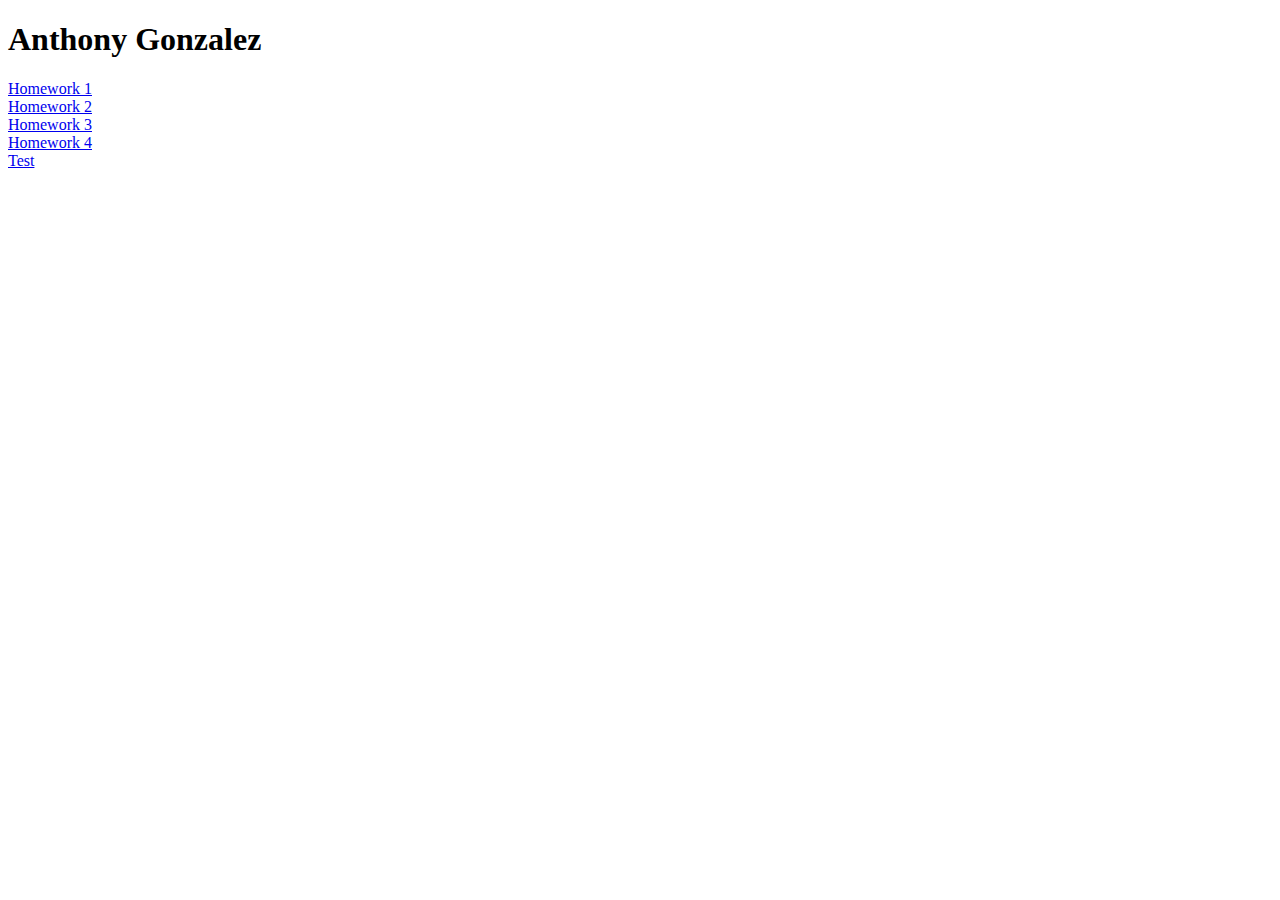
<file: cs431/index.html>
<!DOCTYPE html>
<html>
    <head>
        <title>Homepage</title>
    <head>
    <body>

    <h1>Anthony Gonzalez</h1>

    <a href = "Homework1/h1Output.php">Homework 1</a>
    <br>
    <a href = "Homework2/h2Queries.php">Homework 2</a>
    <br>
    <a href = "Homework3/home.php">Homework 3</a>
    <br>
    <a href = "Homework4/home.php">Homework 4</a>
    <br>
    <a href = "test/test.php">Test</a>

    </body>
</html>
</file>
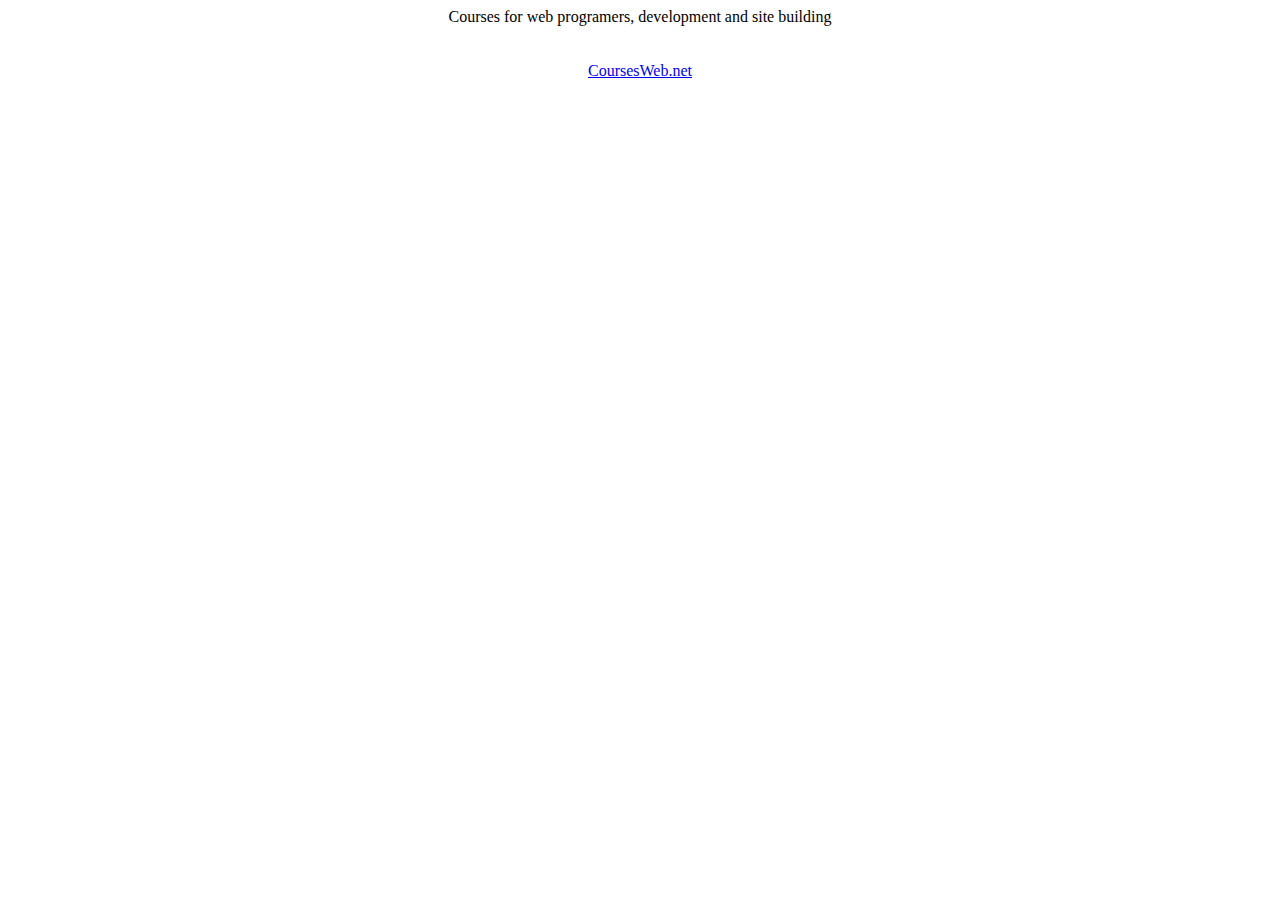
<file: cs431/site/chat/chatex/index.htm>
<!DOCTYPE html PUBLIC "-//W3C//DTD XHTML 1.0 Transitional//EN" "http://www.w3.org/TR/xhtml1/DTD/xhtml1-transitional.dtd">
<html lang="ro" xml:lang="ro" xmlns="http://www.w3.org/1999/xhtml">
<head>
<meta http-equiv="content-type" content="text/html; charset=utf-8" />
<title>Titlu index</title>
<meta name="description" content="descrierere pentru index" />
</head>
<body>
<center>
Courses for web programers, development and site building

<br/><br/><br/>
<a href="http://coursesweb.net" title="Web Progamming Courses">CoursesWeb.net</a>
</center>
</body>
</html>
</file>
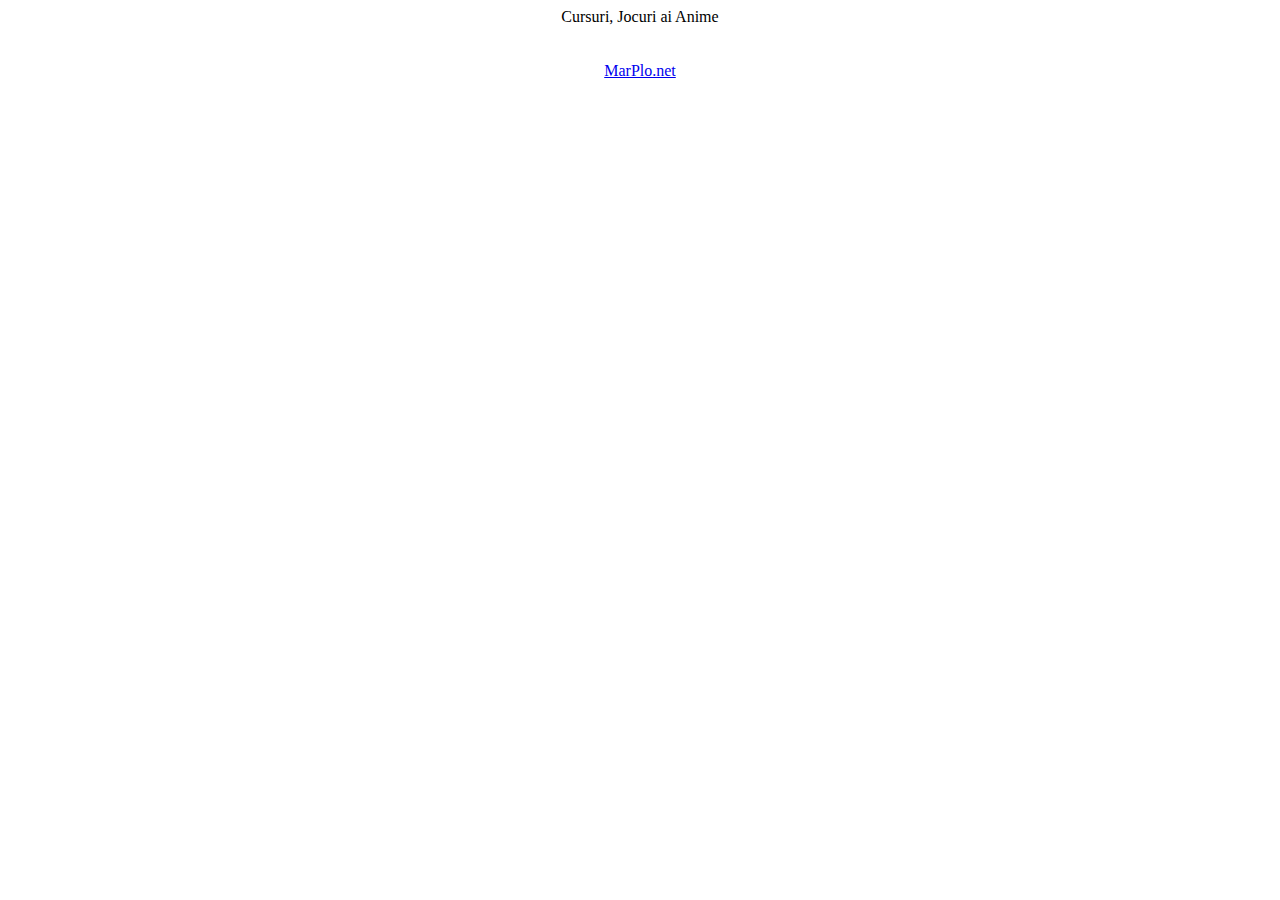
<file: cs431/site/chat/chattxt/index.htm>
<!DOCTYPE html PUBLIC "-//W3C//DTD XHTML 1.0 Transitional//EN" "http://www.w3.org/TR/xhtml1/DTD/xhtml1-transitional.dtd">
<html lang="ro" xml:lang="ro" xmlns="http://www.w3.org/1999/xhtml">
<head>
<meta http-equiv="content-type" content="text/html; charset=utf-8" />
<title>Titlu index</title>
<meta name="description" content="descrierere pentru index" />
</head>
<body>
<center>Cursuri, Jocuri ai Anime

<br/><br/><br/>
<a href="http://marplo.net" title="Cursuri Jocuri anime">MarPlo.net</a>
</center>
</body>
</html>
</file>
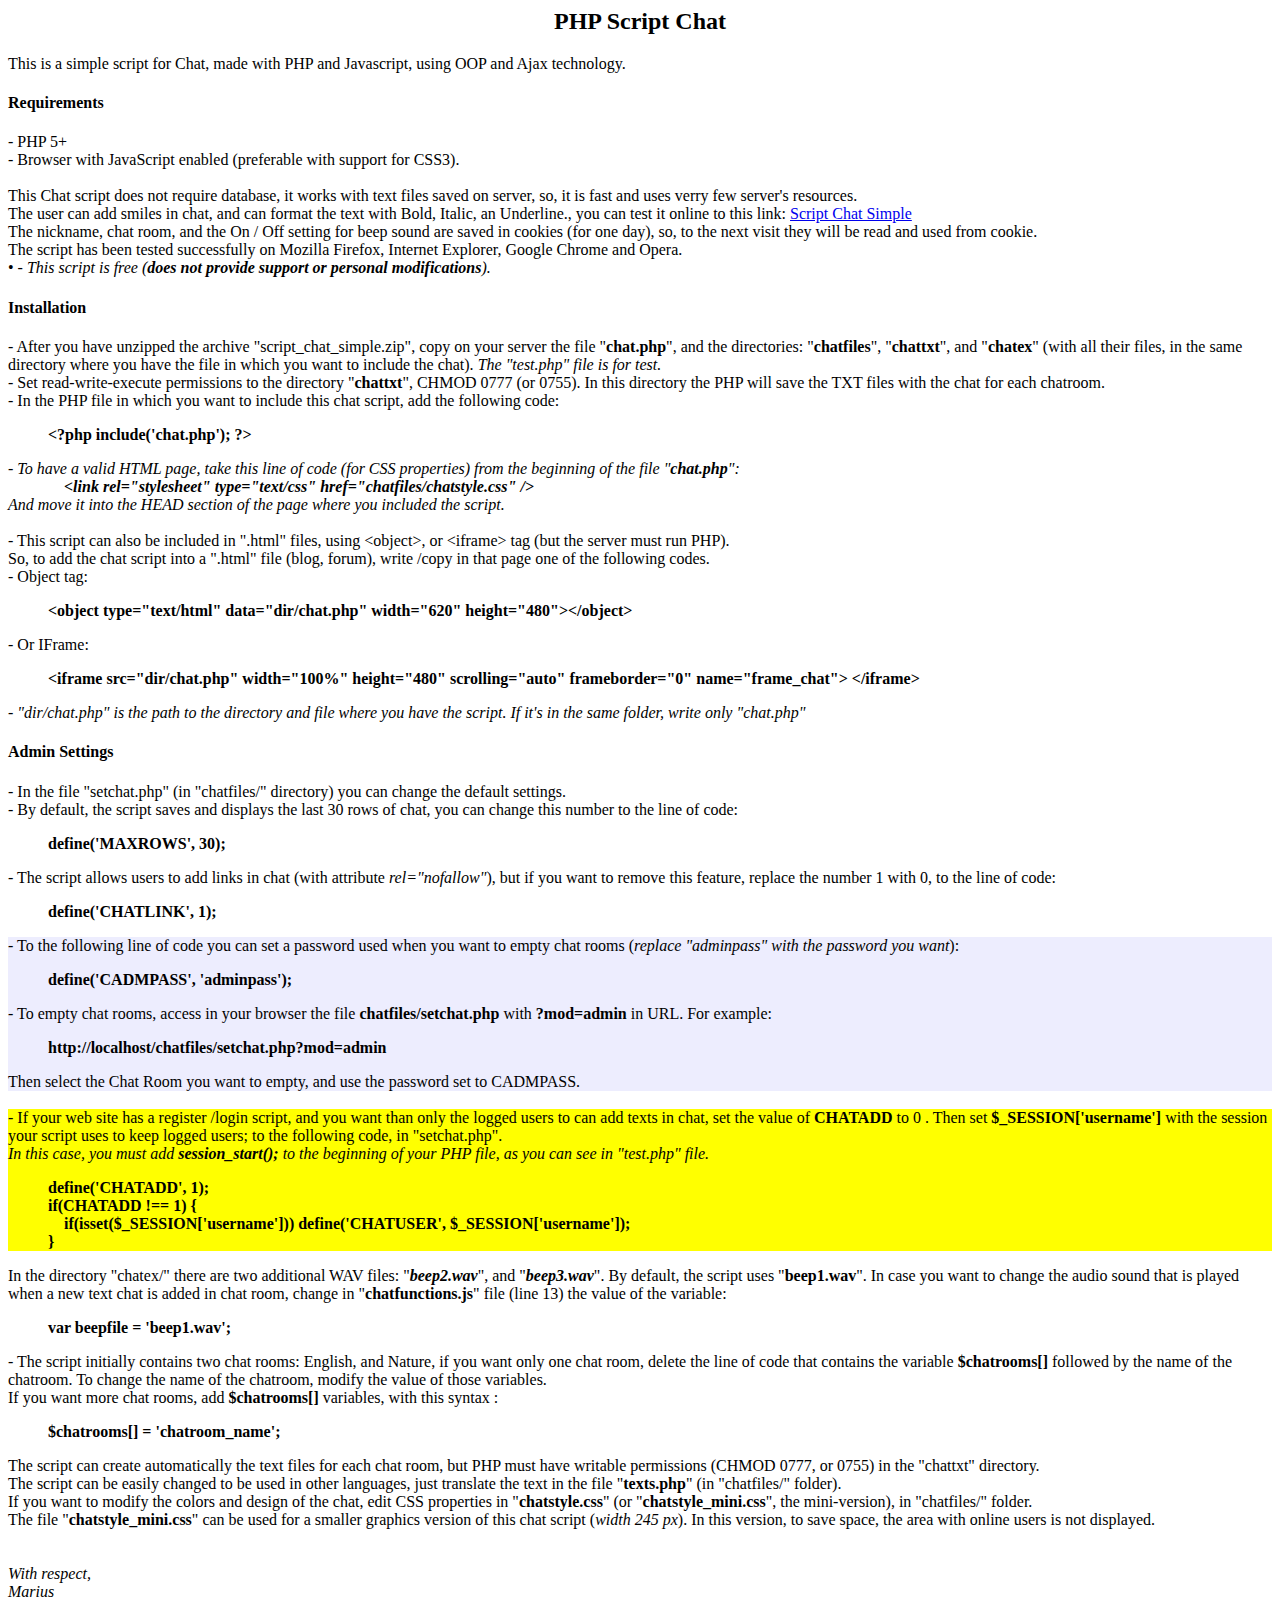
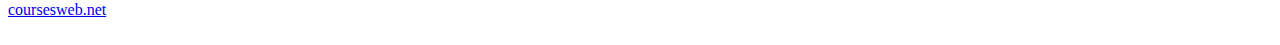
<file: cs431/site/chat/Read.html>
<html>
<head>
  <title>PHP Script Chat CoursesWeb.net</title>
</head>
<body>
<center><h2>PHP Script Chat</h2></center>
This is a simple script for Chat, made with PHP and Javascript, using OOP and Ajax technology.
<h4>Requirements</h4>
- PHP 5+<br/>
- Browser with JavaScript enabled (preferable with support for CSS3).<br/><br/>

This Chat script does not require database, it works with text files saved on server, so, it is fast and uses verry few server's resources.<br/>
The user can add smiles in chat, and can format the text with Bold, Italic, an Underline., you can test it online to this link: <a href="http://coursesweb.net/php-mysql/script-chat-simple_s2" title="Script Chat Simple">Script Chat Simple</a><br>
The nickname, chat room, and the On / Off setting for beep sound are saved in cookies (for one day), so, to the next visit they will be read and used from cookie.<br/>
The script has been tested successfully on Mozilla Firefox, Internet Explorer, Google Chrome and Opera.<br/>
&bull; - <i>This script is free (<b>does not provide support or personal modifications</b>).</i>
<h4>Installation</h4>
- After you have unzipped the archive "script_chat_simple.zip", copy on your server the file "<b>chat.php</b>", and the directories: "<b>chatfiles</b>", "<b>chattxt</b>", and "<b>chatex</b>" (with all their files, in the same directory where you have the file in which you want to include the chat). <i>The "test.php" file is for test.</i><br>
- Set read-write-execute permissions to the directory "<b>chattxt</b>", CHMOD 0777 (or 0755). In this directory the PHP will save the TXT files with the chat for each chatroom.<br>
- In the PHP file in which you want to include this chat script, add the following code:
<ul><b>&lt;?php include('chat.php'); ?&gt;</b></ul>
- <i>To have a valid HTML page, take this line of code (for CSS properties) from the beginning of the file "<b>chat.php</b>":<br/> &nbsp; &nbsp; &nbsp; &nbsp; &nbsp; &nbsp; &nbsp;
 <b>&lt;link rel=&quot;stylesheet&quot; type=&quot;text/css&quot; href=&quot;chatfiles/chatstyle.css&quot; /&gt;</b><br/>
And move it into the HEAD section of the page where you included the script.</i><br><br>
- This script can also be included in ".html" files, using &lt;object&gt;, or &lt;iframe&gt; tag (but the server must run PHP).<br>
So, to add the chat script into a ".html" file (blog, forum), write /copy in that page one of the following codes.<br/>
 - Object tag:
<ul><b>&lt;object type=&quot;text/html&quot; data=&quot;dir/chat.php&quot; width=&quot;620&quot; height=&quot;480&quot;&gt;&lt;/object&gt;</b></ul>
 - Or IFrame:
<ul><b>&lt;iframe src=&quot;dir/chat.php&quot; width=&quot;100%&quot; height=&quot;480&quot; scrolling=&quot;auto&quot; frameborder=&quot;0&quot; name=&quot;frame_chat&quot;&gt; &lt;/iframe&gt;</b></ul>
<i> - "dir/chat.php" is the path to the directory and file where you have the script. If it's in the same folder, write only "chat.php"</i>
<h4>Admin Settings</h4>
- In the file "setchat.php" (in "chatfiles/" directory) you can change the default settings.<br />
- By default, the script saves and displays the last 30 rows of chat, you can change this number to the line of code:
<ul><b>define('MAXROWS', 30);</b></ul>
- The script allows users to add links in chat (with attribute <i>rel="nofallow"</i>), but if you want to remove this feature, replace the number 1 with 0, to the line of code:
<ul><b>define('CHATLINK', 1);</b></ul>
<div style="background:#ededfe;">
- To the following line of code you can set a password used when you want to empty chat rooms (<i>replace "adminpass" with the password you want</i>):
<ul><b>define('CADMPASS', 'adminpass');</b></ul>
- To empty chat rooms, access in your browser the file <b>chatfiles/setchat.php</b> with <b>?mod=admin</b> in URL. For example:
<blockquote><b>http://localhost/chatfiles/setchat.php?mod=admin</b></blockquote>
Then select the Chat Room you want to empty, and use the password set to CADMPASS.</div><br/>
<div style="background:yellow;">
- If your web site has a register /login script, and you want than only the logged users to can add texts in chat, set the value of <b>CHATADD</b> to 0 . Then set <b>$_SESSION['username']</b> with the session your script uses to keep logged users; to the following code, in "setchat.php".<br>
<i>In this case, you must add <b>session_start();</b> to the beginning of your PHP file, as you can see in "test.php" file.</i>
<ul><b>define('CHATADD', 1);<br/>
if(CHATADD !== 1) {<br/> &nbsp; &nbsp;
  if(isset($_SESSION['username'])) define('CHATUSER', $_SESSION['username']);<br/>
}</b></ul></div>
In the directory "chatex/" there are two additional WAV files: "<b><i>beep2.wav</i></b>", and "<b><i>beep3.wav</i></b>". By default, the script uses "<b>beep1.wav</b>". In case you want to change the audio sound that is played when a new text chat is added in chat room, change in "<b>chatfunctions.js</b>" file (line 13) the value of the variable:
<ul><b>var beepfile = 'beep1.wav';</b></ul>

- The script initially contains two chat rooms: English, and Nature, if you want only one chat room, delete the line of code that contains the variable <b>$chatrooms[]</b> followed by the name of the chatroom. To change the name of the chatroom, modify the value of those variables.<br>
If you want more chat rooms, add <b>$chatrooms[]</b> variables, with this syntax :
<ul><b>$chatrooms[] = 'chatroom_name';</b></ul>
The script can create automatically the text files for each chat room, but PHP must have writable permissions (CHMOD 0777, or 0755) in the "chattxt" directory.<br>
The script can be easily changed to be used in other languages, just translate the text in the file "<b>texts.php</b>" (in "chatfiles/" folder).<br>
If you want to modify the colors and design of the chat, edit CSS properties in "<b>chatstyle.css</b>" (or "<b>chatstyle_mini.css</b>", the mini-version), in "chatfiles/" folder.<br>

The file "<b>chatstyle_mini.css</b>" can be used for a smaller graphics version of this chat script (<i>width 245 px</i>). In this version, to save space, the area with online users is not displayed.<br><br><br>
<i>With respect,<br>
Marius</i><br>
<a href="http://coursesweb.net/" title="Web Programming Courses">coursesweb.net</a><br/><br/>
</body>
</html>
</file>
